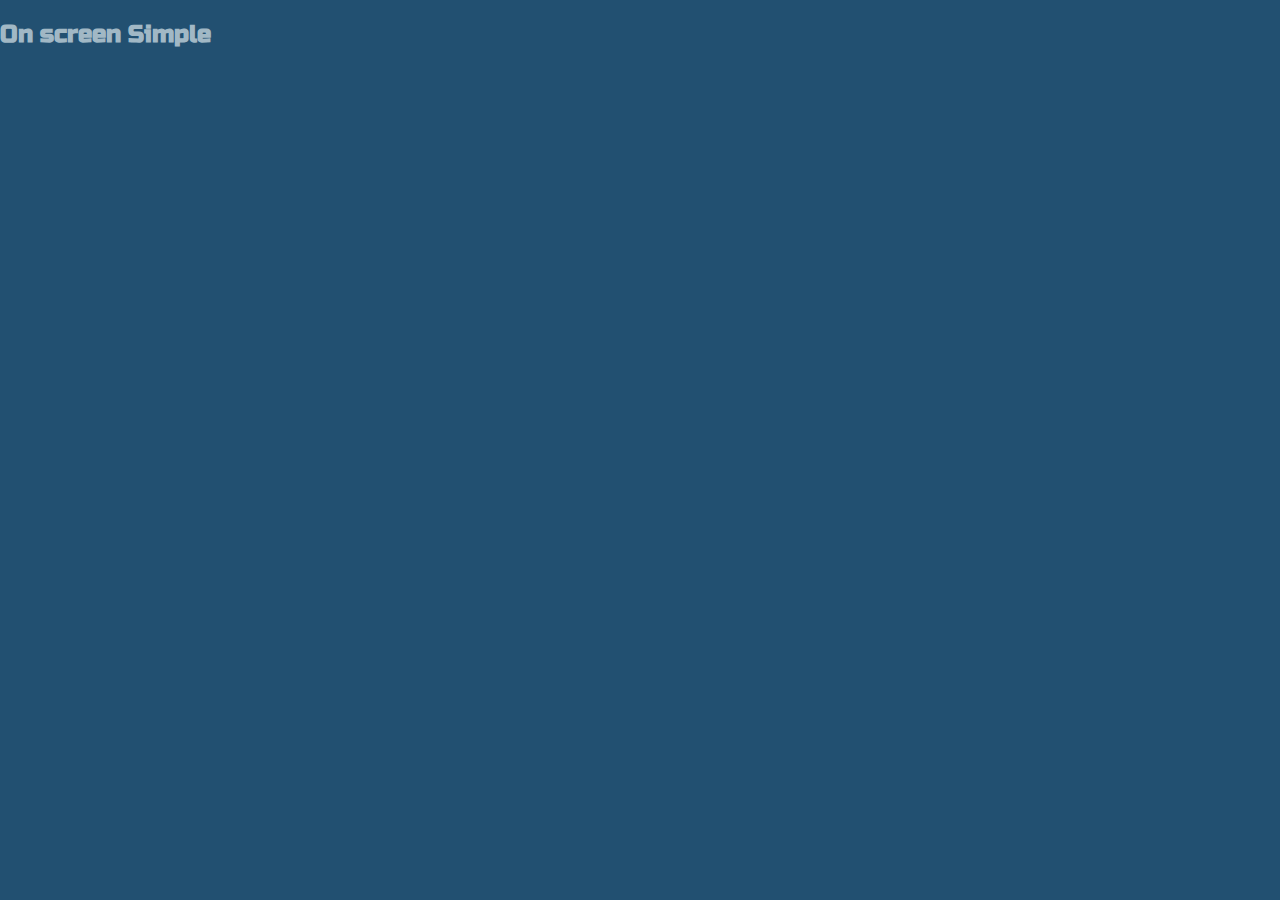
<file: pages/index.html>
<!DOCTYPE html>
<html lang="en" dir="ltr">
    <head>
        <meta charset="utf-8">
        <title>KICKR GearSender</title>
        <link rel="manifest"   href="manifest.json" />
        <link rel="stylesheet" href="css/basic.css" />
        <meta name="viewport" content="initial-scale=1.0, user-scalable=no" />
    </head>
    <body>
        <script src="src/main.js" charset="utf-8"></script>
        <h2>On screen Simple</h2>
        <div class="status"> </div>
    </body>
</html>
</file>
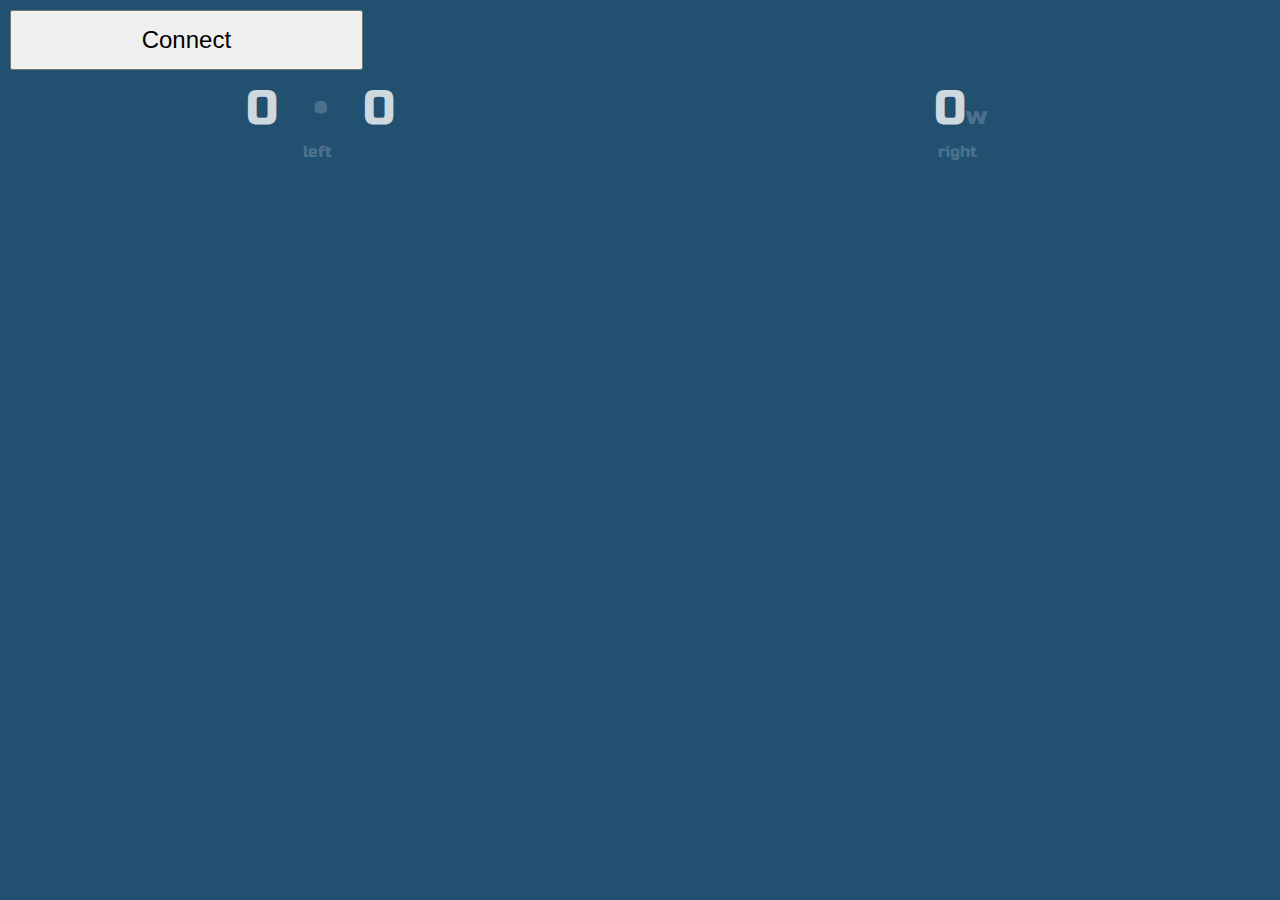
<file: pages/sender.html>
<!DOCTYPE html>
<html lang="en" dir="ltr">
    <head>
        <meta charset="utf-8">
        <title>KICKR Interface Helper</title>
        <link rel="manifest" href="manifest.json" />
        <meta name="viewport" content="initial-scale=1.0, user-scalable=no" />
        <style media="screen">
            @font-face {
              font-family: screenone;
              src        : url(css/RussoOne-Regular.ttf);
            }
            html, body {
                font-family : screenone, Helvetica, sans-serif;
                padding     : 0; margin:0;
                background  : #225071;
                color       : #a1b8c5;
                width       : 100vw;
                height      : 100vh;
                overflow    : hidden;
            }
            .content{
                display       : flex;
                flex-direction: column;
                height        : 180px;
                overflow      : hidden;
            }
            .row{
                display       : flex;
                flex-direction: row;
                justify-content: space-around;
            }
            .row > * {
                flex-grow: 1;
            }
            button {
                font-size : 1.5em;
                margin : 10px;
            }
            .conencting {
                background : rgba(0,0,0,0.5);
                color      : white;
                pointer-events: none;
            }
            .connected   { background : #26a269; }
            .disconnected{ background : #fc2b58; }
            .status{
                padding   : 10px;
                font-size : 1.5em;
                color     : #ea7035;
                height    : 60px;
                width      : 50vw;
            }
            .gearing, .watts {
                /* display    : inline-block; */
                width      : 45%;
                text-align : center;
                font-size     : 3em;
                color : rgba(255,255,255,0.8);
            }
            .gearing span{
                padding-left  : 10px;
                padding-right : 10px;
            }
            .disconnected{ background : #e73c7e; }
            .connected   { background : #23d5ab; }
            .old{
                background: linear-gradient(-45deg, #ee7752, #e73c7e, #23a6d5, #23d5ab);
            }
            .connecting{
                background     : linear-gradient(-45deg, #e73c7e, #23d5ab);
                background-size: 400% 400%;
                animation      : gradient 5s ease infinite;
            }
            @keyframes gradient {
                0%   { background-position: 0% 50%; }
                50%  { background-position: 100% 50%; }
                100% { background-position: 0% 50%; }
            }
            .brakes {
                position   : relative;
                width      : 100vw;
                margin     : 0; padding : 0;
            }
            .brakes div{
                height     : 20px;
                /* border  : 1px solid white; */
                color      : rgba(255,255,255,0.2);
                text-align : center;
                padding    : 5px;
            }
            .brakesOn {
                background : orange;
            }
            .divider{
                color      : rgba(255,255,255,0.2);
            }
            .watts:after{
                content    :'w';
                font-size  : 0.5em;
                color      : rgba(255,255,255,0.2);
            }
            .row * {
                /* border : 1px solid orange; */
            }
            .boxTest{
                position  : absolute;
                top       : 0px;
                left      : 0px;
                width     : 100vw;
                height    : 180px;
                background: linear-gradient(0.25turn, #3f87a6, #ebf8e1, #f69d3c);
            }
        </style>
    </head>
    <body>
        <div class="content">
            <div class="btconnection row">
                <button type="button" id="start"> Connect </button>
                <div class="status"></div>
            </div>
            <div class="gearNpower row">
                <span class="gearing">
                    <span class="chainring">0</span>
                    <span class="divider">&bull;</span>
                    <span class="gearnumber">0</span>
                </span>
                <span class='watts'>0</span>
            </div>
            <div class="brakes row">
                <div class="left"> left </div>
                <div class="right"> right </div>
            </div>
        </div>
        <script type="module" src="src/lib-ble.js" ></script>
        <script type="module" src="src/sender.js" ></script>
    </body>
</html>
</file>
<file: pages/css/basic.css>
@font-face {
  font-family: screenone;
  src        : url(RussoOne-Regular.ttf);
}
html, body {
    font-family : screenone, Helvetica, sans-serif;
    padding     : 0; margin:0;
    background  : #225071;
    color       : #a1b8c5;

}
button {
    font-size : 2em;
}
.conencting {
    background : rgba(0,0,0,0.5);
    color      : white;
    pointer-events: none;
}
.connected {
    background : #26a269;
}
.disconnected{
    background : #fc2b58;
}
.default{

}
video{
    width  : 100px;
    height : 100px;
}
.status{
    padding   : 10px;
    font-size : 2em;
    width     : 100vw;
    color     : #ea7035;
}
.content{
    width   : 100vw;
    padding : 5vw;
}
.content * {
    /* border : 1px solid black; */
}
#start{
    width : 45%;
}
.gearing {
    display    : inline-block;
    width      : 45%;
    text-align : center;
}
.gearing span{
    padding-left  : 10px;
    padding-right : 10px;
    font-size     : 2em;
}
</file>
